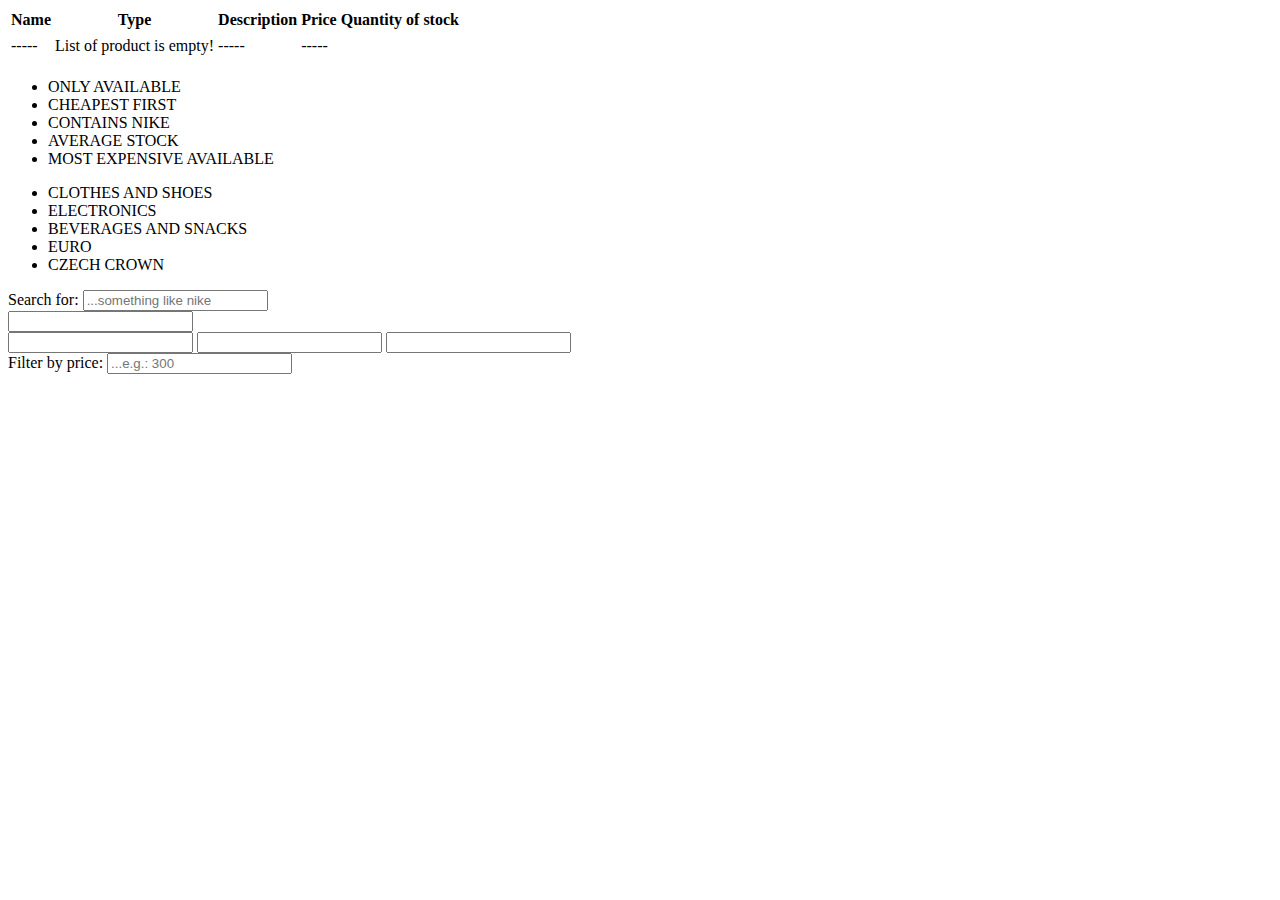
<file: src/main/resources/templates/fragments.html>
<!DOCTYPE html>
<html lang="en" xmlns:th="http://www.thymeleaf.org">
<head>
    <meta charset="UTF-8">
    <title>Title</title>
</head>
<body>

<div th:fragment="display-table">
    <table>
        <thead>
        <th class="table">Name</th>
        <th class="table">Type</th>
        <th class="table">Description</th>
        <th class="table">Price</th>
        <th class="table">Quantity of stock</th>
        </thead>
        <tbody>
        <tr th:each="item : ${items}">
            <td class="table_row" th:text="${item.getName()}"></td>
            <td class="table_row" th:text="${item.getType()}"></td>
            <td class="table_row" th:text="${item.getDescription()}"></td>
            <td class="table_row" th:text="${#numbers.formatDecimal(item.getPrice(),1,2)} + (${currency} ?:' €')"></td>
            <td class="table_row" th:text="${item.getQuantityOfStock()}"></td>
        </tr>
        <tr th:if="(${items.size()} == 0)">
            <td class="table_row">-----</td>
            <td class="table_row">List of product is empty!</td>
            <td class="table_row">-----</td>
            <td class="table_row">-----</td>
        </tr>

        </tbody>
    </table>
</div>

<div th:fragment="display-average">
    <h2 th:text="'Average stock: ' + ${averageStock}"></h2>
</div>

<div th:fragment="display-most_expensive">
    <h2 th:text="'Most expensive is: ' + ${mostExpensive}"></h2>
</div>

<div th:fragment="display-basic_filters">
    <ul>
        <li><a th:href="@{/webshop/only-available}">ONLY AVAILABLE</a></li>
        <li><a th:href="@{/webshop/cheapest-first}">CHEAPEST FIRST</a></li>
        <li><a th:href="@{/webshop/contains-nike}">CONTAINS NIKE</a></li>
        <li><a th:href="@{/webshop/average-stock}">AVERAGE STOCK</a></li>
        <li><a th:href="@{/webshop/most-expensive}">MOST EXPENSIVE AVAILABLE</a></li>
    </ul>
</div>

<div th:fragment="display-more_filters">
    <ul>
        <li><a th:href="@{/webshop/more-filters/filter-by-type/{type}(type = 'clothes-and-shoes')}">CLOTHES AND SHOES</a></li>
        <li><a th:href="@{/webshop/more-filters/filter-by-type/{type}(type = 'electronic')}">ELECTRONICS</a></li>
        <li><a th:href="@{/webshop/more-filters/filter-by-type/{type}(type = 'beverages-and-snacks')}">BEVERAGES AND SNACKS</a></li>
        <li><a th:href="@{/webshop/more-filters/euro}">EURO</a></li>
        <li><a th:href="@{/webshop/more-filters/czech-crown}">CZECH CROWN</a></li>
    </ul>
</div>

<div th:fragment="display-search">
    <form action="" th:action="@{/webshop/search}" method="post">
        <div class="by-price">
            <label>Search for:</label>
            <input class="inputs" th:type="text" th:name="product" placeholder="...something like nike" required minlength="3">
        </div>
        <input class="btn" th:type="submit" th:value="Search">

    </form>
</div>

<div th:fragment="display-filter_by_price">
    <form action="" th:action="@{/webshop/more-filters/filter-by-price}" method="post">
        <div class="by-price">
            <input class="btn" th:type="submit" th:value="Above" th:name="above" >
            <input class="btn" th:type="submit" th:value="Below" th:name="below">
            <input class="btn" th:type="submit" th:value="Exactly" th:name="exactly">

        </div>
        <div class="by-price">
            <label th:for="price">Filter by price:</label>
            <input class="inputs" th:type="number" th:name="price" placeholder="...e.g.: 300" min="0" step="0.01" required>
        </div>
    </form>
</div>

</body>
</html>
</file>
